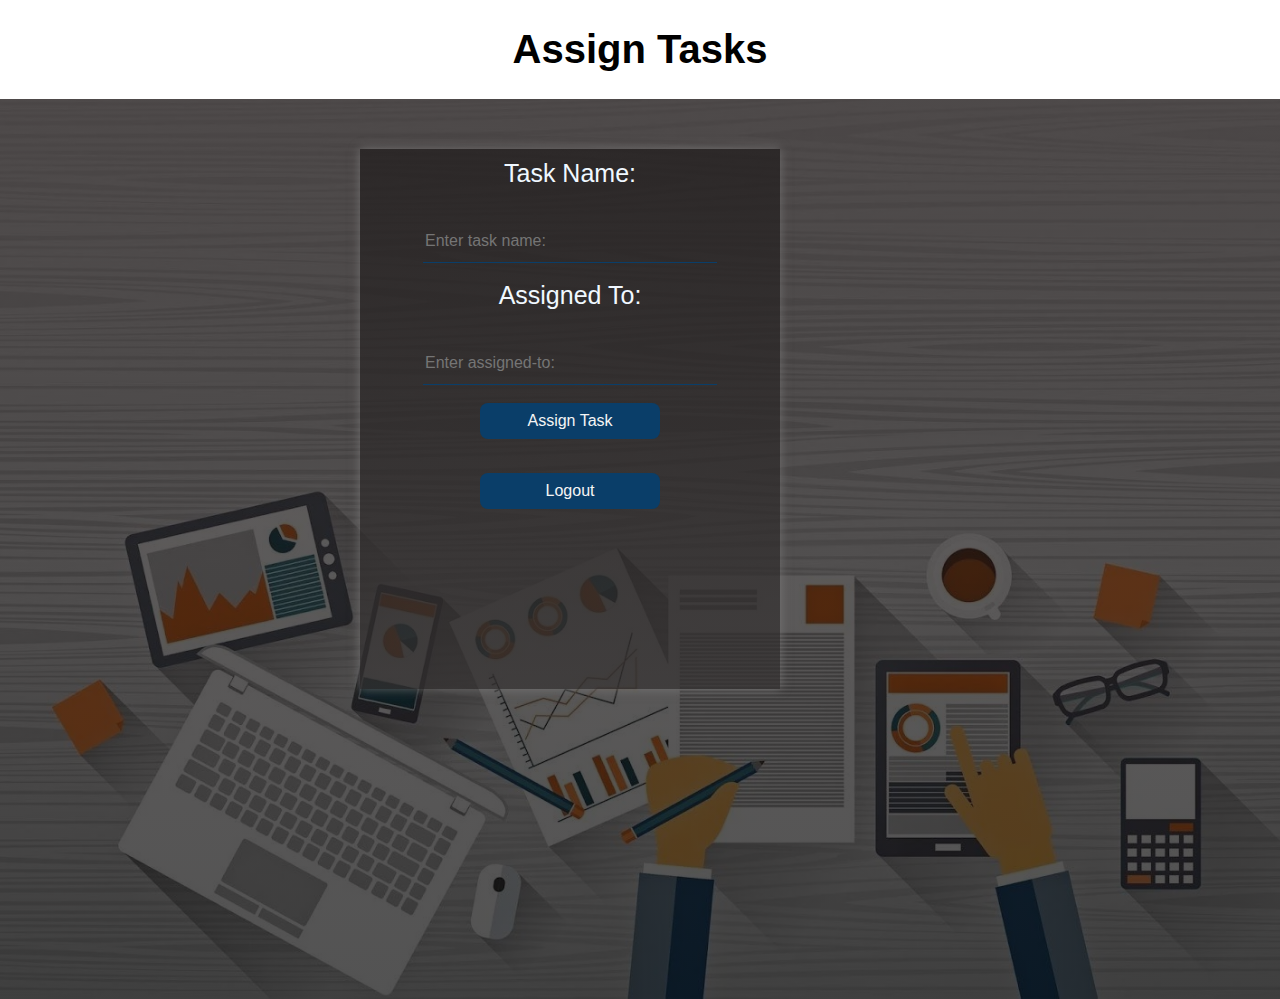
<file: task.html>
<!DOCTYPE html>
<html lang="en">
<head>
    <meta charset="UTF-8">
    <meta name="viewport" content="width=device-width, initial-scale=1.0">
    <link rel="stylesheet" href="task.css">
    <title>Assign Tasks</title>
</head>
<body>
    <header>
        <h1>Assign Tasks</h1>
    </header>
    <main>
        <div class="task-form">
        <form id="task-form">
            <label for="task-name">Task Name:</label></br></br>
            <input type="text" id="task-name" placeholder="Enter task name:" required></br></br>
            <label for="assigned-to">Assigned To:</label></br></br>
            <input type="text" id="assigned-to" placeholder="Enter assigned-to:" required></br></br>
            <button type="submit" >Assign Task</button></br></br>
        </form>
        <ul id="task-list"></ul>
        <button id="logout-button">Logout</button>
        </div>
    </main>
    <script src="task.js"></script>
</body>
</html>
</file>
<file: task.css>
body {
    font-family: Arial, sans-serif;
    margin: 0;
    padding: 0;
}
main{
    position: relative;
    background: linear-gradient(to top,rgba(10, 10, 10, 0.7),rgba(36, 30, 30, 0.7)),url(task.jpg);
    width:100vw;
    height:100vh;
    background-position: center;
    background-size: cover;
}
header{
    text-align: center;
    font-size: 20px;
}
.task-form {
    color:aliceblue;
    background: linear-gradient(to top,rgba(53, 50, 50, 0.7),rgba(31, 27, 27, 0.7));
    width: 400px;
    height: 520px;
    float: right;
    margin-top: 50px;
    margin-right:500px;
    text-align: center;
    padding: 10px;
    box-shadow: 0px 0px 10px rgba(131, 129, 129, 0.7);
}
.task-form label{
    font-size: 25px;
}
.task-form input{
    width:290px;
    height:40px;
    color: #f5f5f5;
    margin-top: 14px;
    background: transparent;
    border-left: none;
    border-right: none;
    border-top: none;
    border-bottom: 1px solid rgb(10, 62, 105);
    font-size: 16px;
}
.task-form button{
    width: 180px;
    height: 36px;
    font-size: 16px;
    background-color: rgb(10, 62, 105);
    border: none;
    border-radius: 8px;
    color: #f5f5f5;
    cursor: pointer;
    transition: 0.5s ease-in-out;
    text-align: center;
}
</file>
